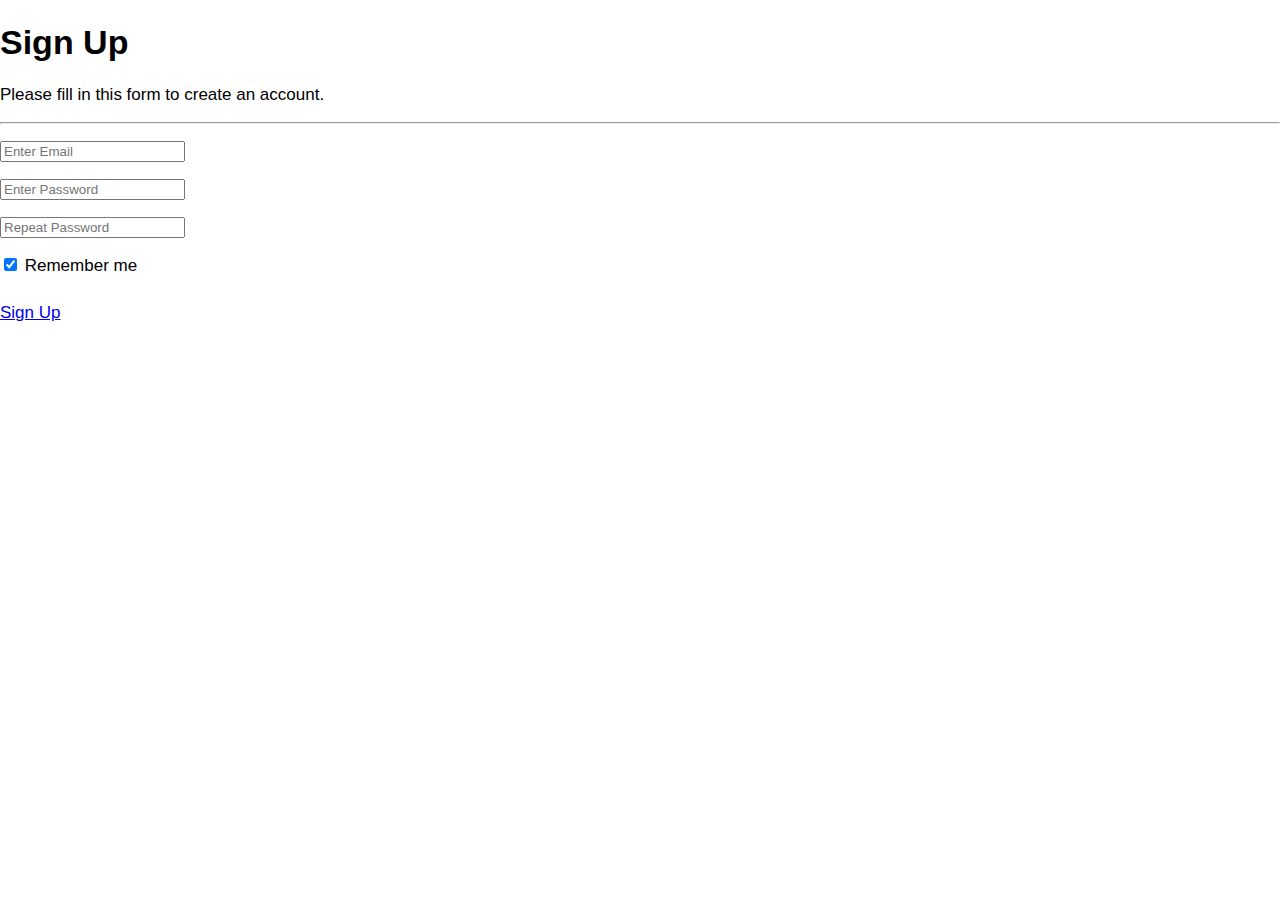
<file: registration_form.html>
<!DOCTYPE HTML>
<html>
<head>
    <title>TravelMe - Register</title>
    <meta charset="UTF-8">
    <meta name="viewport" content="width=device-width, initial-scale=1">
    <link rel="stylesheet" href="https://www.w3schools.com/lib/w3.css">
    <link rel="stylesheet" type="text/css" href="index.css">
    <link rel="icon" type="text/css" href="images/favicon.png">
</head>

<body>
    <div class="w3-container w3-content">
        <form action="#" target="_blank">
            <div class="w3-container w3-center">
                <h1>Sign Up</h1>
                <p>Please fill in this form to create an account.</p>
                <hr>
                <p>
                    <input type="text" placeholder="Enter Email" name="email" required>
                </p>
                <p>
                    <input type="password" placeholder="Enter Password" name="psw" required>
                </p>
                <p>
                    <input type="password" placeholder="Repeat Password" name="psw-repeat" required>
                </p>
                <p>
                    <label>
                    <input type="checkbox" checked="checked" style="margin-bottom:15px"> Remember me
                    </label>
                </p>
                <div class="w3-center">
                    <a href="#" class="w3-button w3-light-grey w3-section"type="submit">Sign Up</a>
                </div>
            </div>
        </form>   
    </div>
</body>
</file>
<file: index.css>
body {
    margin: 0;
    font-family: Arial;
    font-size: 17px;
}

#myVideo {
    position: relative;
    bottom: 0%;
    left: 0%;
    height: 100%;
    width: 100%;
    overflow: hidden;
    background: #000;
}

.content {
    position: fixed;
    bottom: 0;
    background: rgba(0, 0, 0, 0.5);
    color: #f1f1f1;
    width: 100%;
    padding: 50px;
}
</file>
